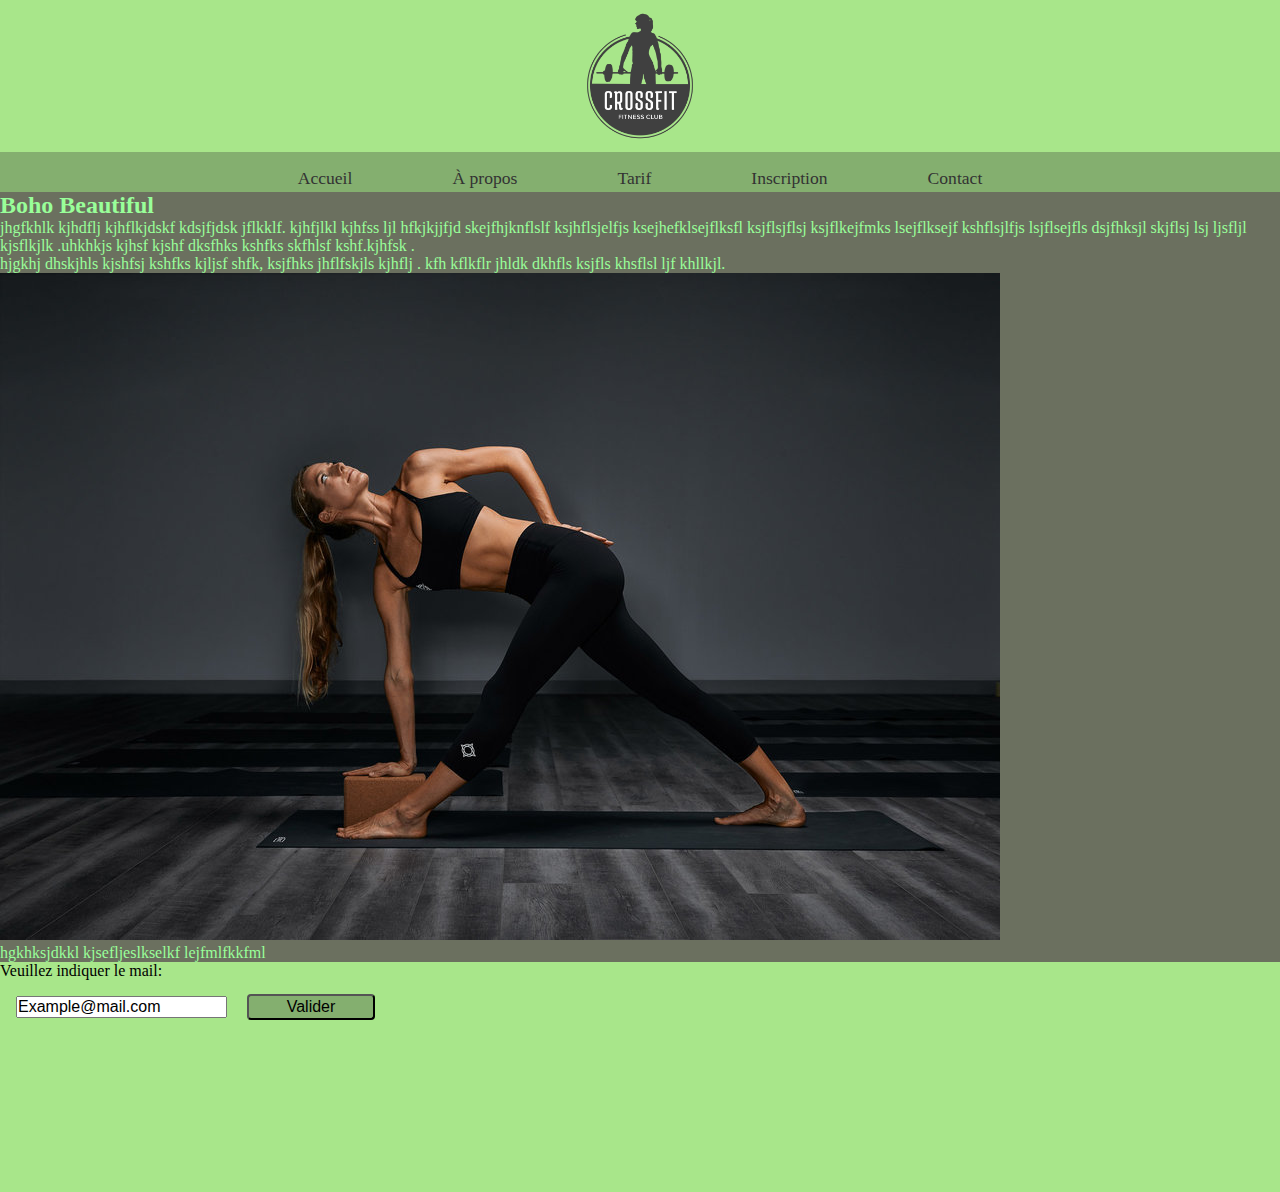
<file: apropos.html>
<!DOCTYPE html>
<html lang="en">
<head>
	<link rel="stylesheet" type="text/css" href="css/style.css">
	<link rel="stylesheet" href="https://use.fontawesome.com/releases/v5.6.1/css/all.css" integrity="sha384-gfdkjb5BdAXd+lj+gudLWI+BXq4IuLW5IT+brZEZsLFm++aCMlF1V92rMkPaX4PP" crossorigin="anonymous">
	
	<meta charset="UTF-8">
	<title></title>
</head>
<body>
	<header>
		<img class="logo" src="img/01logogym.png" alt="logo cross fit">

		<nav>
			<ul>
				<li><a href="#">Accueil</a></li>
				<li><a href="#">À propos</a></li>
				<li><a href="#">Tarif</a></li>
				<li><a href="#">Inscription</a></li>
				<li><a href="#">Contact</a></li>
			</ul>
			
		</nav>
	
	</header>


	<main>
	<h2>Boho Beautiful</h2>
	<p>jhgfkhlk kjhdflj kjhflkjdskf kdsjfjdsk jflkklf. kjhfjlkl kjhfss ljl hfkjkjjfjd skejfhjknflslf ksjhflsjelfjs ksejhefklsejflksfl ksjflsjflsj ksjflkejfmks lsejflksejf kshflsjlfjs lsjflsejfls dsjfhksjl skjflsj lsj ljsfljl kjsflkjlk .uhkhkjs kjhsf kjshf dksfhks kshfks skfhlsf kshf.kjhfsk . <br>
	hjgkhj dhskjhls kjshfsj kshfks kjljsf  shfk, ksjfhks jhflfskjls kjhflj . kfh kflkflr jhldk dkhfls ksjfls khsflsl ljf khllkjl.</p>
	<img src="img/apropos.jpg" alt="my photo">
	<p>hgkhksjdkkl kjsefljeslkselkf lejfmlfkkfml</p>
	</main>

	<footer>
		<form>
			Veuillez indiquer le mail:<br>
			<input type="text" name="email" value="Example@mail.com">
			<button type="button">Valider</button>
		</form>
		<a href= https://www.facebook.com/bohobeautifullife><span><i class="fab fa-facebook-f"></i></span></a>
		<a href= http://www.bohobeautiful.life><span><i class="fab fa-google"></i></span></a>
		<a href= https://www.youtube.com/channel/UCWN2FPlvg9r-LnUyepH9IaQ><span><i class="fab fa-youtube"></i></span></a>
		<a href= http://instagram.com/bohobeautifullife><span><i class="fab fa-instagram"></i></span></a>
	
	</footer>

</body>
</html>
</file>
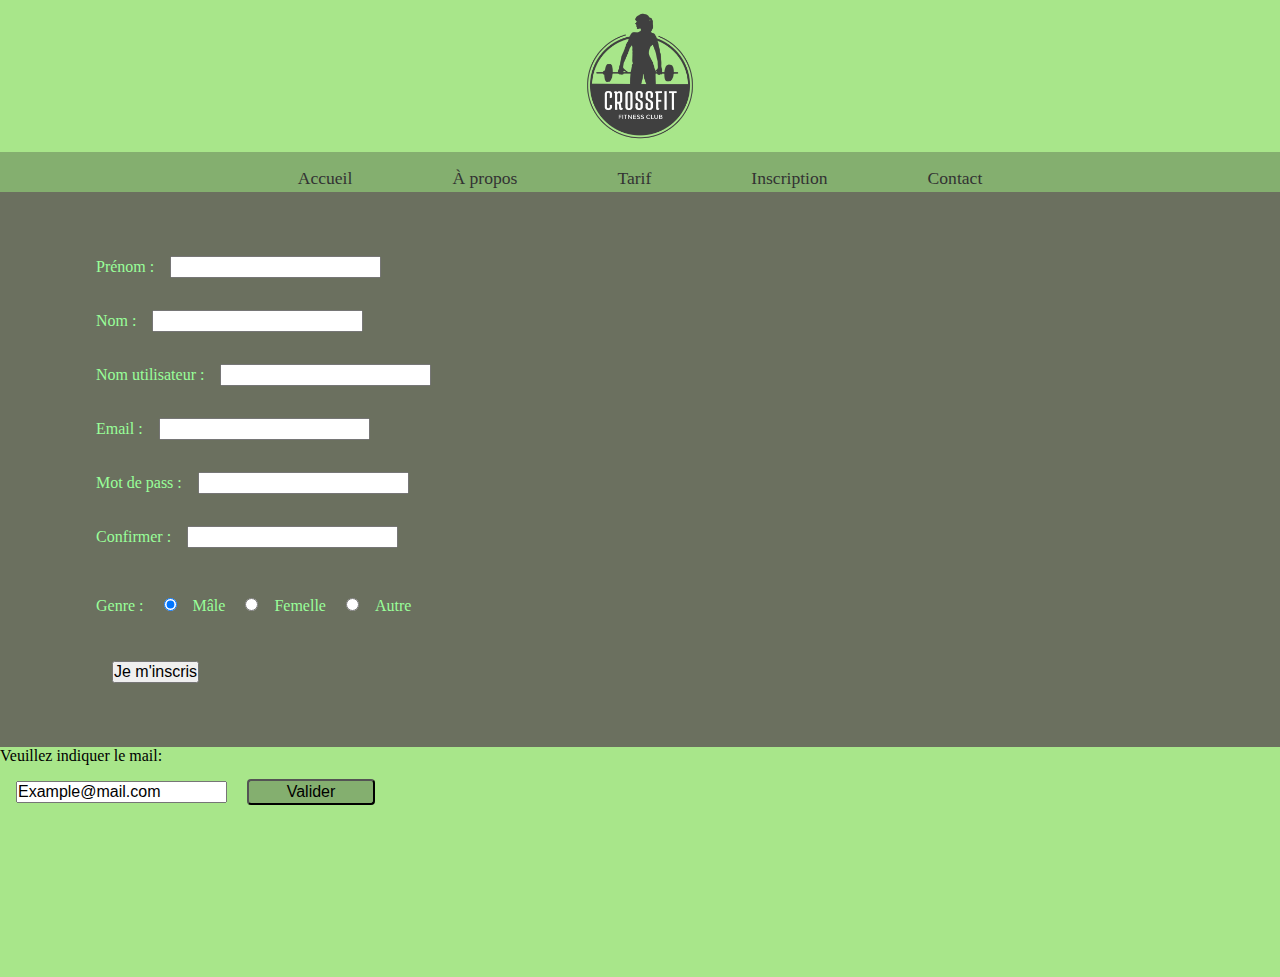
<file: inscription.html>
<!DOCTYPE html>
<html lang="en">
<head>
	<link rel="stylesheet" type="text/css" href="css/style.css">
	<link rel="stylesheet" href="https://use.fontawesome.com/releases/v5.6.1/css/all.css" integrity="sha384-gfdkjb5BdAXd+lj+gudLWI+BXq4IuLW5IT+brZEZsLFm++aCMlF1V92rMkPaX4PP" crossorigin="anonymous">
	<meta charset="UTF-8">
	<title></title>
</head>

<body>
				<header>
         <img class="logo" src="img/01logogym.png" alt="logo cross fit">
   
         <nav>
  <ul>
  <li><a href="#">Accueil</a></li>
  <li><a href="#">À propos</a></li>
  <li><a href="#">Tarif</a></li>
  <li><a href="#">Inscription</a></li>
  <li><a href="#">Contact</a></li>
 </ul>
 
 </nav>
 </header>
 
<main>
			<form class="inscription">
				Prénom :<input type="text" name="firstname"><br>
				Nom :<input type="text" name="lastname"><br>
				Nom utilisateur :<input type="text" name="username"><br>
				Email :<input type="text" name="email"><br>
				Mot de pass :<input type="text" name="password"><br>
				Confirmer :<input type="text" name="password"><br>
				<br>
				Genre :
				<input type="radio" name="gender" value="male" checked>Mâle
				<input type="radio" name="gender" value="female">Femelle
				<input type="radio" name="gender" value="other">Autre
				<br>
				<br>
				<input type="submit" name="signin" value="Je m'inscris">
			</form>
	
	</main>

		<footer>
			<form>
				Veuillez indiquer le mail:<br>
				<input type="text" name="email" value="Example@mail.com">
				<button type="button">Valider</button>
		</form>
			<a href= https://www.facebook.com/bohobeautifullife><span><i class="fab fa-facebook-f"></i></span></a>
			<a href= http://www.bohobeautiful.life><span><i class="fab fa-google"></i></span></a>
			<a href= https://www.youtube.com/channel/UCWN2FPlvg9r-LnUyepH9IaQ><span><i class="fab fa-youtube"></i></span></a>
			<a href= http://instagram.com/bohobeautifullife><span><i class="fab fa-instagram"></i></span></a>
	
	</footer>
</body>
</html>
</file>
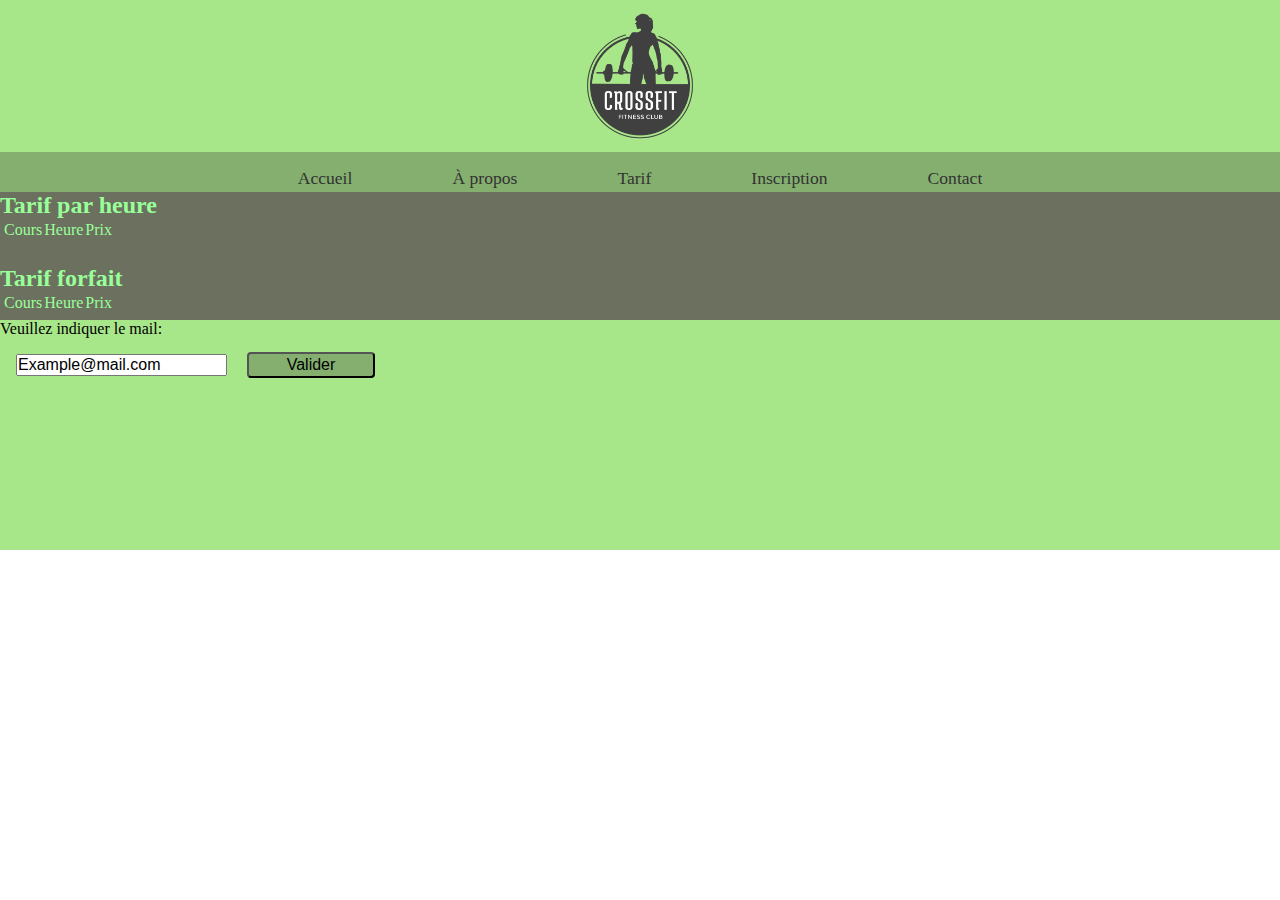
<file: tarif.html>
<!DOCTYPE html>
<html lang="en">
<head>
	<link rel="stylesheet" type="text/css" href="css/style.css">
	
	<link rel="stylesheet" href="https://use.fontawesome.com/releases/v5.6.1/css/all.css" integrity="sha384-gfdkjb5BdAXd+lj+gudLWI+BXq4IuLW5IT+brZEZsLFm++aCMlF1V92rMkPaX4PP" crossorigin="anonymous">
	<meta charset="UTF-8">
	<title></title>
</head>
<body>
<header>
		<img class="logo" src="img/01logogym.png" alt="logo cross fit">

		<nav>
			<ul>
				<li><a href="#">Accueil</a></li>
				<li><a href="#">À propos</a></li>
				<li><a href="#">Tarif</a></li>
				<li><a href="#">Inscription</a></li>
				<li><a href="#">Contact</a></li>
			</ul>
			
		</nav>
	
	</header>


	
	<main>
		<h2>Tarif par heure</h2>
		<table class="tarif1">
			<th>
				<td>Cours</td>
				<td>Heure</td>
				<td>Prix</td>
			</th>
			<tr>
				<td></td>
				<td></td>
				<td></td>
			</tr>
			<tr>
				<td></td>
				<td></td>
				<td></td>
			</tr>
			<tr>
				<td></td>
				<td></td>
				<td></td>
			</tr>
		</table>
		<br>
		<h2>Tarif forfait</h2>
		<table class="tarif2">
			<th>
				<td>Cours</td>
				<td>Heure</td>
				<td>Prix</td>
			</th>
			<tr>
				<td></td>
				<td></td>
				<td></td>
			</tr>
			<tr>
				<td></td>
				<td></td>
				<td></td>
			</tr>
			<tr>
				<td></td>
				<td></td>
				<td></td>
			</tr>
		</table>
	</main>

	<footer>
		<form>
			Veuillez indiquer le mail:<br>
			<input type="text" name="email" value="Example@mail.com">
			<button type="button">Valider</button>
		</form>
		<a href= https://www.facebook.com/bohobeautifullife><span><i class="fab fa-facebook-f"></i></span></a>
		<a href= http://www.bohobeautiful.life><span><i class="fab fa-google"></i></span></a>
		<a href= https://www.youtube.com/channel/UCWN2FPlvg9r-LnUyepH9IaQ><span><i class="fab fa-youtube"></i></span></a>
		<a href= http://instagram.com/bohobeautifullife><span><i class="fab fa-instagram"></i></span></a>
	</footer>


</body>
</html>
</file>
<file: css/style.css>
* {
	margin: 0;
	padding: 0;
	 }

/* start header */
header {
	display: block;
	height: 15vw;
	background-color: #A8E68A;
}

img.logo {
	display: block;
	padding-top: 0.5rem;
	padding-bottom: 0.5rem;
	margin-left: auto;
	margin-right: auto;
	width: 8.5rem;
}

ul {
  list-style-type: none;
  overflow: hidden;
  background-color: rgba(51, 51, 51, 0.3);
  text-align: center;
}

li {
	display: inline-block;
}

li a {
  display: block;
  color: #333;
  text-align: center;
  padding: 1rem 3rem;
  text-decoration: none;
  font-size: 1.1em;
}

	/* Change the link color to #333 (black) on hover */
	li a:hover {
		background-color: #333;
		color: white;
	}
/* End header */

/* Start body */
body {
	width: 100%;
	}

main {
	margin: 0;
	padding: 0;
	background-color: #6B705F;
	color: #99FF99;
}

table.list-action {
	width: 30vw;
	height: 769px;
	background: rgba(0, 0, 0, 0.2);
	position: absolute;
	top: 15vw;
	left: 0;
}

	/*change the left list color to #807359 on hover*/
	table.list-action tr:hover {
		background-color: rgba(255, 255, 255, 0.2);
		color: black;
	}	

table.list-action td {
	text-align: center;
	border-bottom: 1px solid #111;
	height: 6rem;
	font-size: 22px;
}

img.photo-presentation {
	width: 100vw;
	position: relative;
}

.sub-menu {
	display: none;
}

/* the page inscription */
.inscription {
	padding: 3rem 6rem 3rem 6rem;
}

.video-flex-container {
	display: flex;
	padding: 5rem;
}
iframe.video {
	padding: 0;
	width: 70%;
	height: 40vw;
}
div.description {
	width: 30%;
	padding: 0; 

}
.video-title {
	padding-right: 0;
	padding-left: 5rem;
	padding-top: 3rem;
}
.video-text {
	padding-right: 0;
   padding-left: 4rem;
}

.program-flex-container {
	display: flex;
	padding-bottom: 15vw;
}

.program-title {
	position: absolute;
	background-color: rgba(0, 0, 0, 0.8);
	text-decoration: none;
	display: inline-block;
	color: #6B705F;
	width: 726px;
	height: 3vw;
	text-align: center;
	letter-spacing: 5px;
	font-size: 1.5rem;
	margin-top: 30vw; 
}

.meal-title {
	position: absolute;
	background-color: rgba(0, 0, 0, 0.8);
	text-decoration: none;
	display: inline-block;
	color: #6B705F;
	width: 726px;
	height: 3vw;
	text-align: center;
	letter-spacing: 5px;
	font-size: 1.5rem;
	margin-top: 30vw; 
}

/* Change color hover program and meal */
.program-title:hover {
	background-color: rgba(255, 255, 255, 0.5);
	color: black;
}
.meal-title:hover {
	background-color: rgba(255, 255, 255, 0.5);
	color: black;
}
/* End body */

/* Start footer */
footer {
	display: flex;
	height: 18vw;
	background-color: #A8E68A;
}
.footer-form {
	display: inline-block;
	text-align: center;
	padding-top: 3rem;
	padding-left: 5rem;
	font-size: 1.5rem;
	color: rgb(51, 51, 51);
}
input {
	margin: 1rem;
	font-size: 1rem;
}
button {
	width: 8rem;
	height: 1.6rem;
	font-size: 1rem;
	background-color: rgba(51, 51, 51, 0.3);
	border-radius: 4px;
}

div.social-network {
	padding-left: 18rem;
}
div.social-network a {
	display: inline-block;
	padding-top: 4.5rem;
	margin: 2rem;
}
i {
	color: #333;
}

div.copyright {
	display: block;
	background-color: rgb(51, 51, 51);
	color: white;
	height: 3rem;
	text-align: center;
	line-height: 3;
	font-size: 1rem;
}

/* End footer */
</file>
